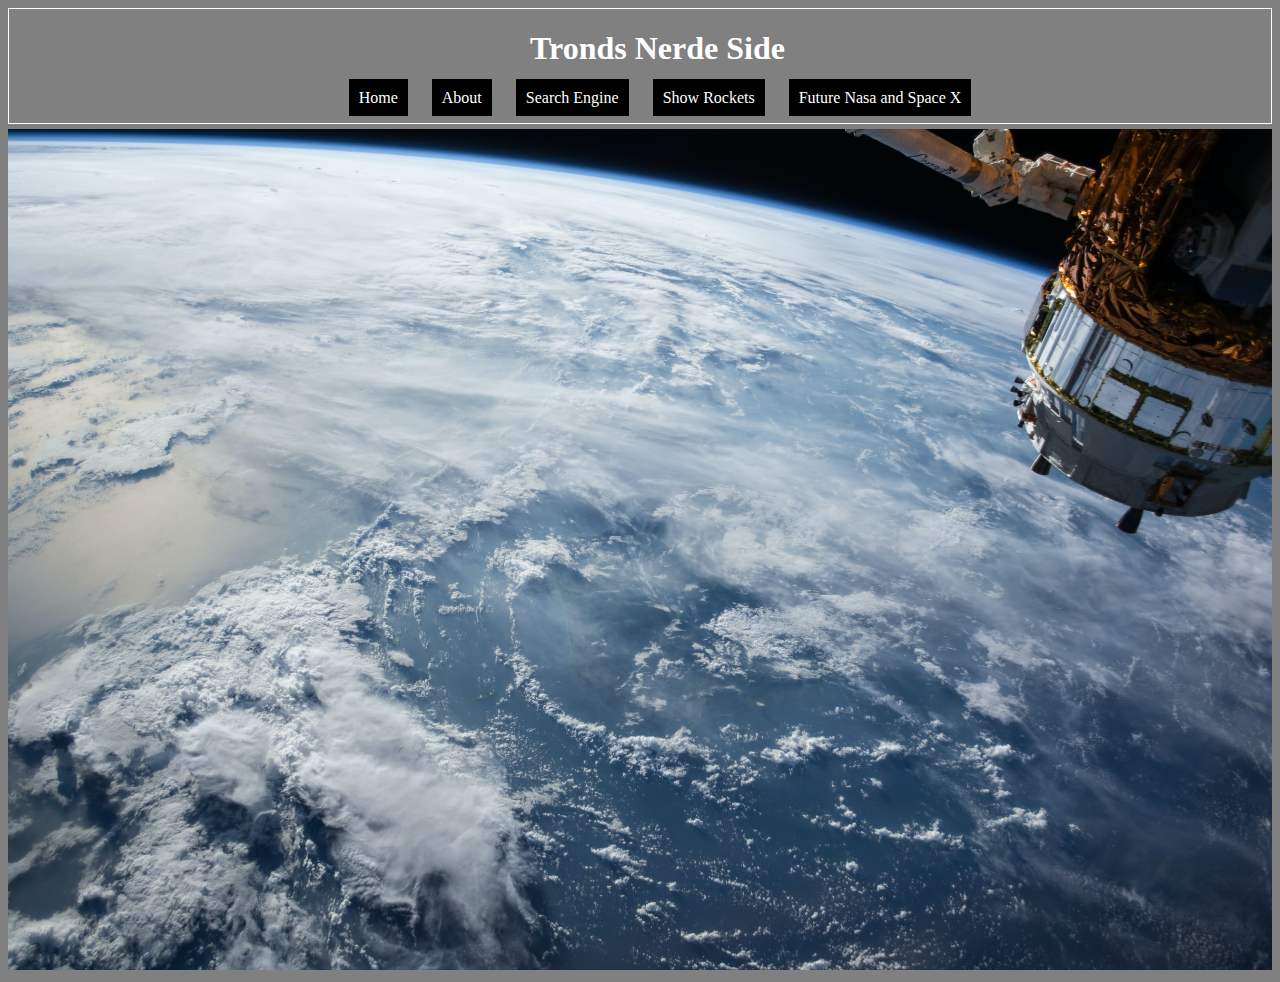
<file: Index.html>
<!DOCTYPE html>
<html lang="en">
<head>
    <meta charset="UTF-8">
    <meta http-equiv="X-UA-Compatible" content="IE=edge">
    <meta name="viewport" content="width=device-width, initial-scale=1.0">
    <title>Document</title>
    <script src="ANavOgInputs.js"></script>
    <script src="Acontroller.js"></script>
    <script src="Aview.js"></script>
    <script src="Amodel.js"></script>
    <link rel="stylesheet" href="Aobjekter.css">

</head>
<body>
    

    <div id="app"></div>
    <script>
        let appDiv = document.getElementById('app');
        view();
    </script>
</body>
</html><!-- Legg til Nasa og Space X sin hjemmeside. Link til wikipedia. Uthev skrift mer tydelig. Hvorfor blir rakett siden
doblet ved flere klikk-->
</file>
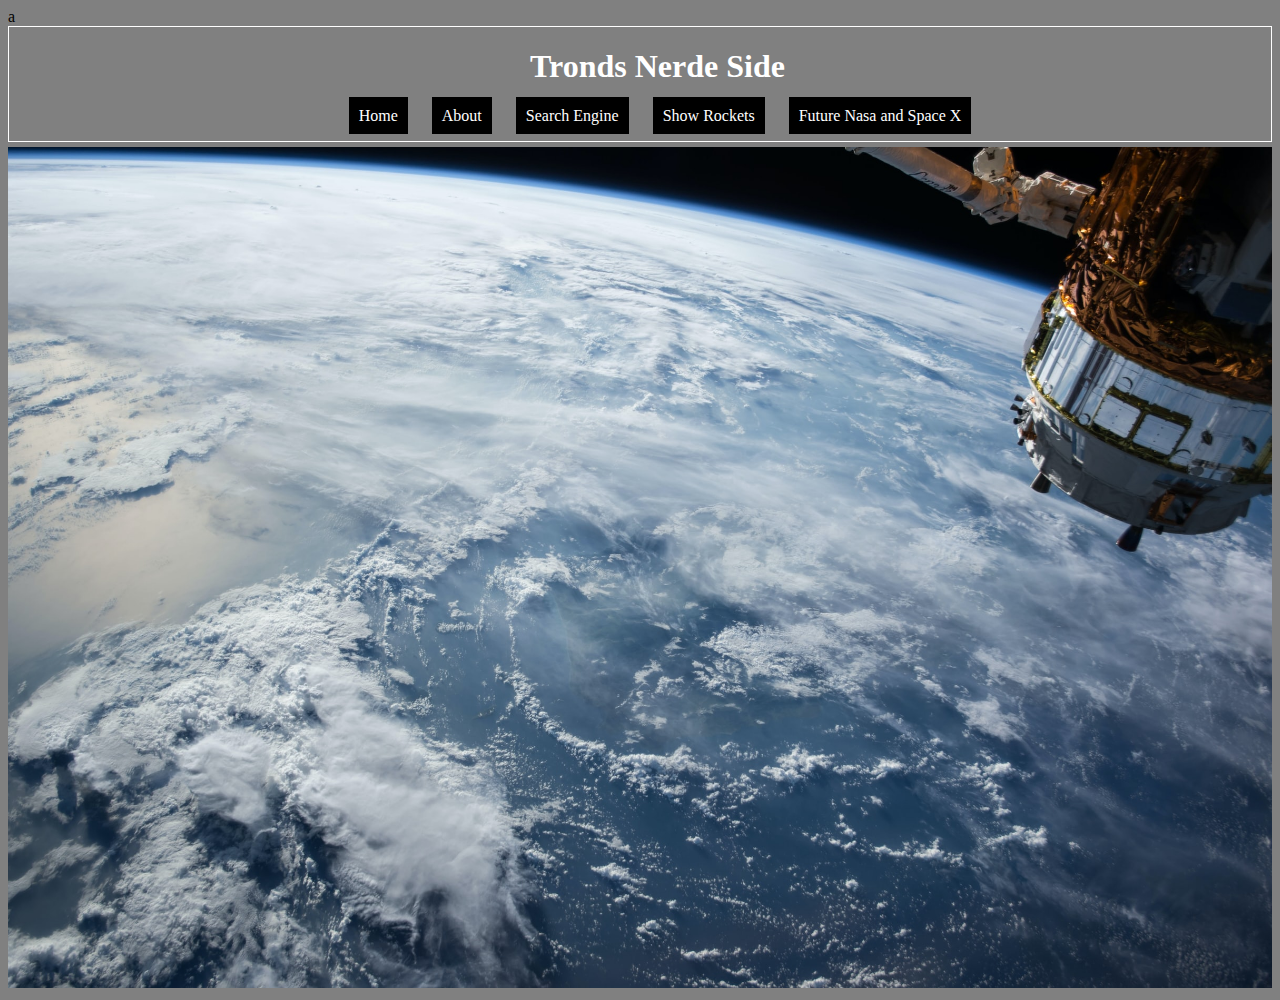
<file: prosjektTE/Index.html>
<!DOCTYPE html>
<html lang="en">
<head>
    <meta charset="UTF-8">
    <meta http-equiv="X-UA-Compatible" content="IE=edge">
    <meta name="viewport" content="width=device-width, initial-scale=1.0">
    <title>Document</title>
    <script src="ANavOgInputs.js"></script>
    <script src="Acontroller.js"></script>
    <script src="Aview.js"></script>
    <script src="Amodel.js"></script>
    <link rel="stylesheet" href="Aobjekter.css">

</head>
<body>a
    

    <div id="app"></div>
    <script>
        let appDiv = document.getElementById('app');
        view();
    </script>
</body>
</html><!-- Legg til Nasa og Space X sin hjemmeside. Link til wikipedia. Uthev skrift mer tydelig. Hvorfor blir rakett siden
doblet ved flere klikk-->
</file>
<file: Aobjekter.css>
body {
    background-color: gray;
}
h1 {
    color: white;
    margin-left: 35px;
}
.button1{
    background-color:white;
}
.button1:hover{
    background-color:black;
    color:white;
}
.BraView{
    text-align:center;
    display: block;
    border: 1px solid white;
    margin-bottom: 5px;

}
li {
    list-style-type: none;
    display:inline;
    color:white;
    border: 1px

}
a{
    text-decoration: none;
    color:white;
}

.navigation {
    margin:0px 10px 0px 10px;
    padding:10px;
    color:white;
    background-color:black;
    text-decoration: none;
}
li a.navigation:hover:not(active){
    background-color:white;
    color:black;
}
.naviView{
    text-align:center;
    display: block;
    border: 1px  ;
    padding: 0px;
}
.naviLi{
    border:1px ;
    padding:2px;
    margin-left: 10px;;
}
 /* .section{
    position:absolute; 
    clear:left;  
} */
.img{
    float:none;
    /* position:relative; */
    width:210px;
    height:288px;
    /* margin-left: 300px; */
    border: 1px solid black;
    padding:10px;
    background-color:white;
    
} 
.text {
    text-decoration: underline ;
}
.info{
    color:white;
    text-align:center;
}
.ba {
    color:black;
    margin:5px;
    padding: 2px;
    background-color:white;
    border:1px solid black;
    border-radius: 5px;
}
.ba:hover{
    background-color:black;
    color:white;
}
.NasaSpaceXBar{
    text-align:center;
    margin-right: 50px;
}
.img2{
    width:45%;
    height:auto;
    border:1px solid black;
    padding: 10px;
    background-color:white;
    margin:30px;
}
.img3{
    width:auto;
    height:350px;
    border:1px solid black;
    padding: 10px;
    background-color:white;
    margin:30px;
}
.img4{
    background-image: url('RocketIMG/nasa-earth.jpg');
    width: 100%;
    height: auto;
}
.img5{
    width:50%;
    height:auto;
    border:1px solid black;
    padding: 10px;
    background-color:white;
    margin-left:30px;
    margin-top:30px;
}
.img6{
    width:auto;
    height:345px;
    border:1px solid black;
    padding: 10px;
    background-color:white;
    margin-left:30px
}
.img7{
    border:1px solid black;
    padding:10px;
    background-color:white;
    margin-left:15%;    
}
.StarInfo{
    font-size: 20px;
    color:white;
    text-align: center;
}
</file>
<file: prosjektTE/Aobjekter.css>
body {
    background-color: gray;
}
h1 {
    color: white;
    margin-left: 35px;
}
.button1{
    background-color:white;
}
.button1:hover{
    background-color:black;
    color:white;
}
.BraView{
    text-align:center;
    display: block;
    border: 1px solid white;
    margin-bottom: 5px;

}
li {
    list-style-type: none;
    display:inline;
    color:white;
    border: 1px

}
a{
    text-decoration: none;
    color:white;
}

.navigation {
    margin:0px 10px 0px 10px;
    padding:10px;
    color:white;
    background-color:black;
    text-decoration: none;
}
li a.navigation:hover:not(active){
    background-color:white;
    color:black;
}
.naviView{
    text-align:center;
    display: block;
    border: 1px  ;
    padding: 0px;
}
.naviLi{
    border:1px ;
    padding:2px;
    margin-left: 10px;;
}
 /* .section{
    position:absolute; 
    clear:left;  
} */
.img{
    float:none;
    /* position:relative; */
    width:210px;
    height:288px;
    /* margin-left: 300px; */
    border: 1px solid black;
    padding:10px;
    background-color:white;
    
} 
.text {
    text-decoration: underline ;
}
.info{
    color:white;
    text-align:center;
}
.ba {
    color:black;
    margin:5px;
    padding: 2px;
    background-color:white;
    border:1px solid black;
    border-radius: 5px;
}
.ba:hover{
    background-color:black;
    color:white;
}
.NasaSpaceXBar{
    text-align:center;
    margin-right: 50px;
}
.img2{
    width:45%;
    height:auto;
    border:1px solid black;
    padding: 10px;
    background-color:white;
    margin:30px;
}
.img3{
    width:auto;
    height:495px;
    border:1px solid black;
    padding: 10px;
    background-color:white;
    margin:30px;
}
.img4{
    background-image: url('RocketIMG/nasa-earth.jpg');
    width: 100%;
    height: auto;
}
.img5{
    width:45%;
    height:auto;
    border:1px solid black;
    padding: 10px;
    background-color:white;
    margin-left:30px;
    margin-top:30px;
}
.img6{
    width:auto;
    height:435px;
    border:1px solid black;
    padding: 10px;
    background-color:white;
    margin-left:110px
}
.img7{
    border:1px solid black;
    padding:10px;
    background-color:white;
    margin-left:450px;
    
}
.StarInfo{
    font-size: 20px;
    color:white;
    text-align: center;
}
</file>
